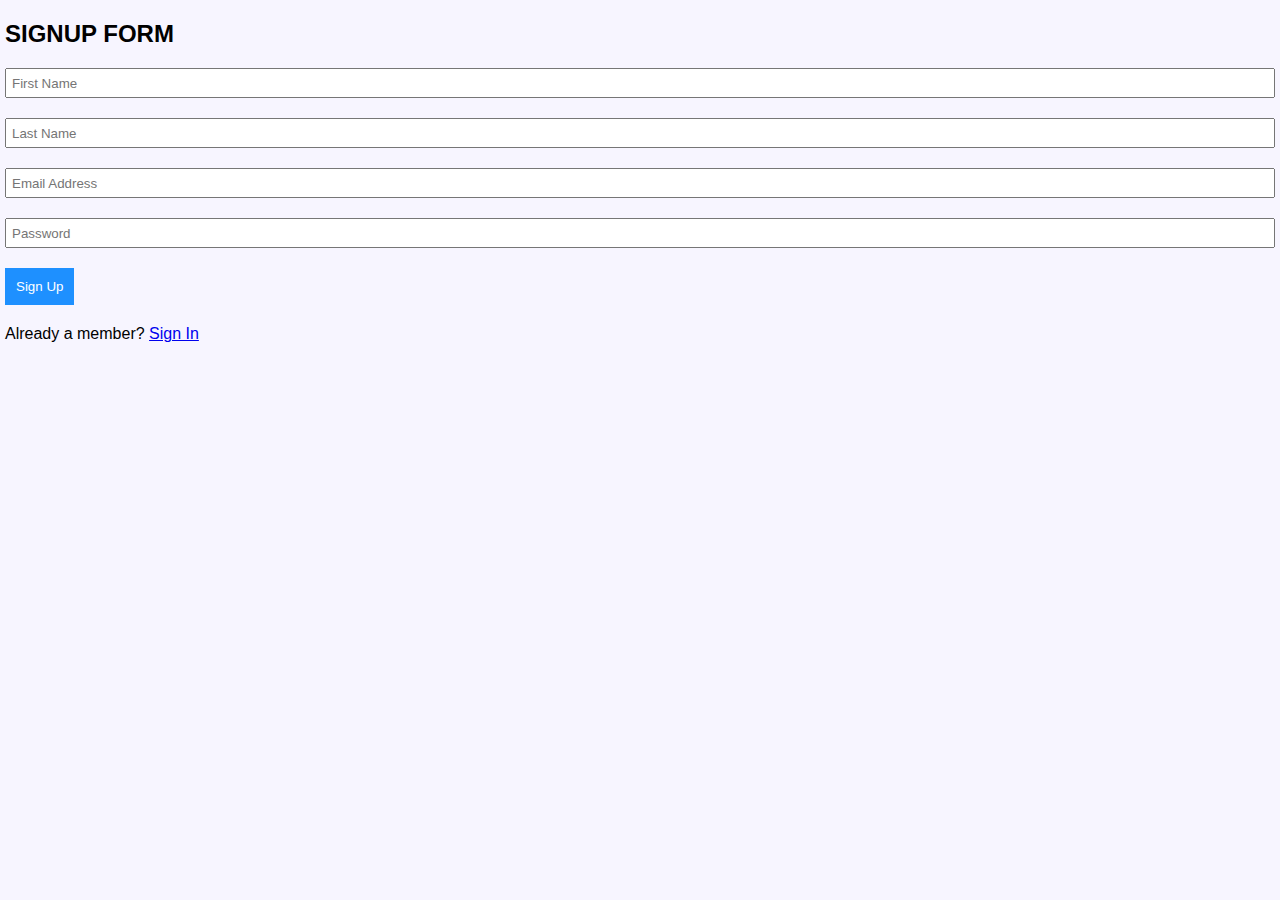
<file: register.html>
<!DOCTYPE html>
<html lang="en">
<head>
    <meta charset="UTF-8">
    <meta http-equiv="X-UA-Compatible" content="IE=edge">
    <meta name="viewport" content="width=device-width, initial-scale=1.0">
    <title>SignIn</title>
    <link rel="stylesheet" href="css/login.css">
</head>
<body>
    <main>
        <h2>SIGNUP FORM</h2>
        <form role="form" onsubmit="signUp(event);" autocomplete="off">
            <div class="form-group">
                <input type="text" name="fname" id="fname" placeholder="First Name" required>
            </div>
            <div class="form-group">
                <input type="text" name="lname" id="lname" placeholder="Last Name" required>
            </div>
            <div class="form-group">
                <input type="email" name="email" id="email" placeholder="Email Address" required>
            </div>
            <div class="form-group">
                <input type="password" name="pwd" id="pwd" placeholder="Password" required>
            </div>
            <div class="form-group">
                <button type="submit">Sign Up</button>
            </div>
        </form>
        <p>Already a member? <a href="index.html">Sign In</a></p>
    </main>

    <script type="text/javascript" src="js/login.js"></script
</body>
</html>
</file>
<file: css/login.css>
*{
    margin: 0;
    padding: 0;
    box-sizing: border-box;
}

.form-group{ margin: 20px 0; }
input{ height: 30px; width: 100%; padding: 5px; }
button{ 
    background: dodgerblue; 
    color: #fff; 
    padding: 10px; 
    border: solid 1px dodgerblue;
    cursor: pointer;
}

html{
    font-family: 'Trebuchet MS', 'Lucida Sans Unicode', 'Lucida Grande', 'Lucida Sans', Arial, sans-serif;
}
.login-card{
    width: 300px;
    height: 250px;
    border: 1px solid #222;
}
body{
    background: #f7f5ff;
    display: flex;
    flex-flow: column;
    height: 100vh;
}

header{
    background: dodgerblue;
    color: #fff;    
}

header #row{
    height: 50px;
    padding: 0 5px;
    display: flex;
    justify-content: space-between;
    align-items: center;
}

header #jumbotron{
    height: 200px;
    background: rgb(11, 131, 250);
    color: white;
    display: grid;
    justify-content: center;
    align-items: center;
}

header #brand{
    flex: 1;
}

header #menu{
    margin-right: 20px;
}

header #menu ul{
    display: flex;
    list-style: none;
}

header #menu ul li{
    margin: 5px;
}

header #menu ul li a{
    height: 40px;
    text-decoration: none;
    display: flex;
    align-items: center;
    padding: 0 10px;
    border-radius: 5px;
    color: #ccc;
}

header #menu ul li a.active{
    border: solid 1px #fff;
    color: #fff;
}

header #menu ul li a:not(.active):hover{
    background: whitesmoke;
}

header #account{
    width: 30px;
    height: 30px;
    border-radius: 50%;
    background: #fff;
}

main{
    flex: 1;
    margin: 20px 5px;
}

main #products{
    display: grid;
    grid-template-columns: repeat(3, 1fr);
    gap: 10px;
    margin-top: 5px;
}

main #products .card{
    height: 170px;
    display: grid;
    justify-content: center;
    align-items: center;
    box-shadow: 0 10px 10px 0 rgba(0, 0, 0, .2);
    color: #fff;
}

main #products .card:first-child{
    background: tomato;
}

main #products .card:nth-child(2){
    background: orange;
}

main #products .card:nth-child(3){
    background: rgb(94, 21, 33);
}

main #products .card:nth-child(4){
    background: plum;
}

main #products .card:nth-child(5){
    background: rgb(25, 109, 67);
}

main #products .card:last-child{
    background: royalblue;    
}

footer{
    padding: 10px 5px;
    background: #222;
    color: #ffff;
    display: flex;
    justify-content: space-between;
    align-items: center;
}

@media screen and (max-width: 600px) {
    main #products{
        grid-template-columns: repeat(2, 1fr);
    }
}
</file>
